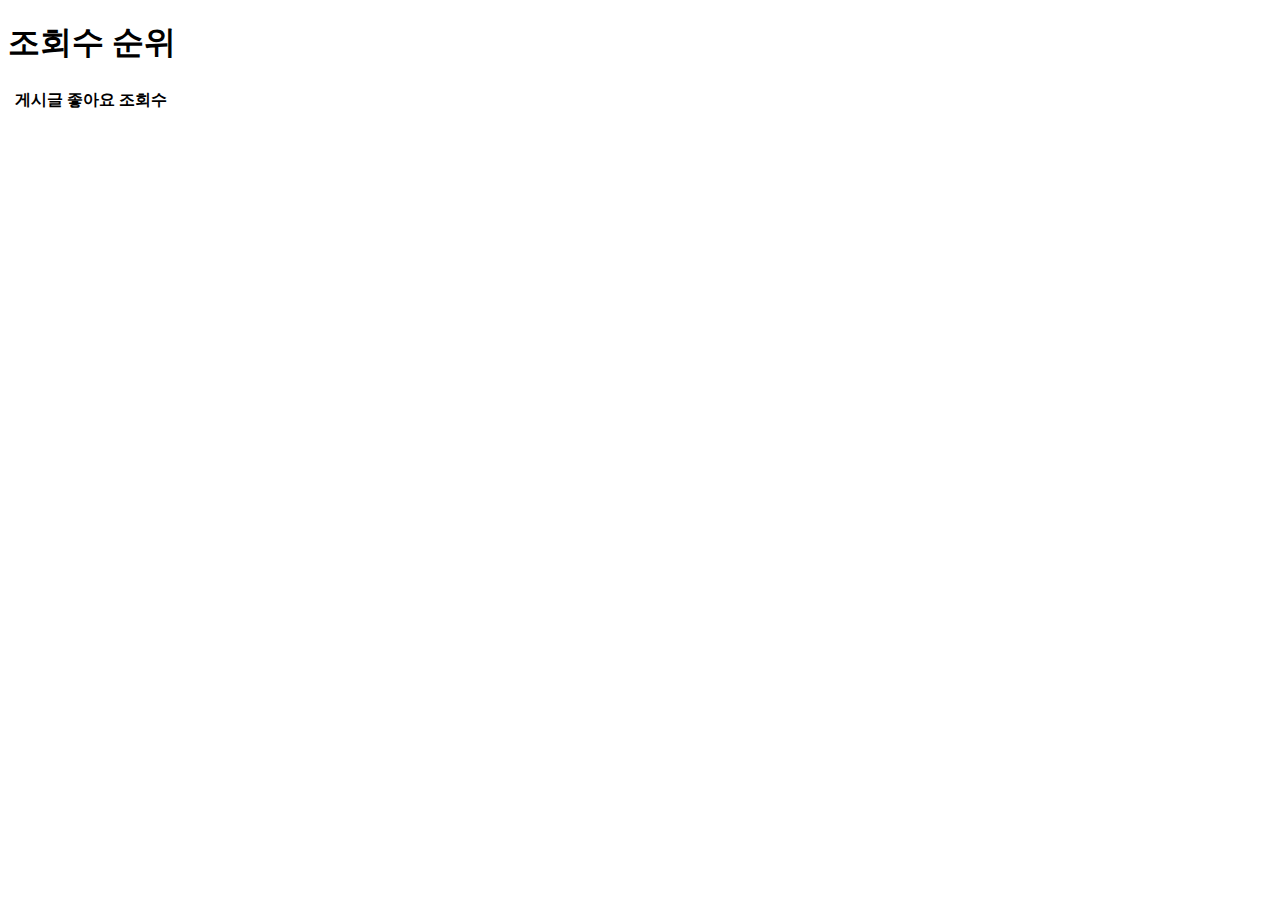
<file: src/main/resources/templates/post.html>
<!DOCTYPE html>
<html lang="ko" xmlns:th="http://www.thymeleaf.org" xmlns:layout="http://www.ultraq.net.nz/thymeleaf/layout">

<!--Header fragment-->
<th:block th:replace="~{layout/header :: header}"></th:block>

<body class="bg-gray-100">

    <!--Navbar fragment-->
    <th:block th:replace="~{layout/navbar :: navbar}"></th:block>

    <!-- Start wrapper -->
    <div class="h-screen flex flex-row flex-wrap">

        <!--Sidebar fragment-->
        <th:block th:replace="~{layout/sidebar :: sidebar}"></th:block>

        <!-- Start content -->
        <div class="bg-gray-100 flex-1 p-6 md:mt-16">

            <!-- Start stats -->
            <div class="grid grid-cols-3 gap-6 mt-6 xl:grid-cols-1">

                <!-- Start visits -->
                <div class="card col-span-3 xl:col-span-1">
                    <div class="card-header">
                        <h1 class="h6">조회수 순위</h1>
                    </div>

                    <table class="table-auto w-full text-left">
                        <thead>
                        <tr>
                            <th class="px-4 py-2 border-r"></th>
                            <th class="px-4 py-2 border-r">게시글</th>
                            <th class="px-4 py-2 border-r">좋아요</th>
                            <th class="px-4 py-2">조회수</th>
                        </tr>
                        </thead>
                        <tbody class="text-gray-600">

                        <tr th:each="postStat : ${post.postStats}">
                            <td class="border border-l-0 px-4 py-2 text-center" th:text="${postStatStat.count}"></td>
                            <td class="border border-l-0 px-4 py-2"><a target="_blank" th:href="@{'https://velog.io/@' + ${user.username} + '/' + ${postStat.urlSlug}}" th:text="${postStat.title}"></a></td>
                            <td class="border border-l-0 px-4 py-2" th:text="${postStat.likes}"></td>
                            <td class="border border-l-0 border-r-0 px-4 py-2" th:text="${postStat.visits}"></td>
                        </tr>

                        </tbody>
                    </table>
                </div>
                <!-- End visits -->

            </div>
            <!-- End stats -->

        </div>
        <!-- End content -->

    </div>
    <!-- End wrapper -->

    <!--Footer fragment-->
    <th:block th:replace="~{layout/footer :: footer}"></th:block>

</body>
</html>
</file>
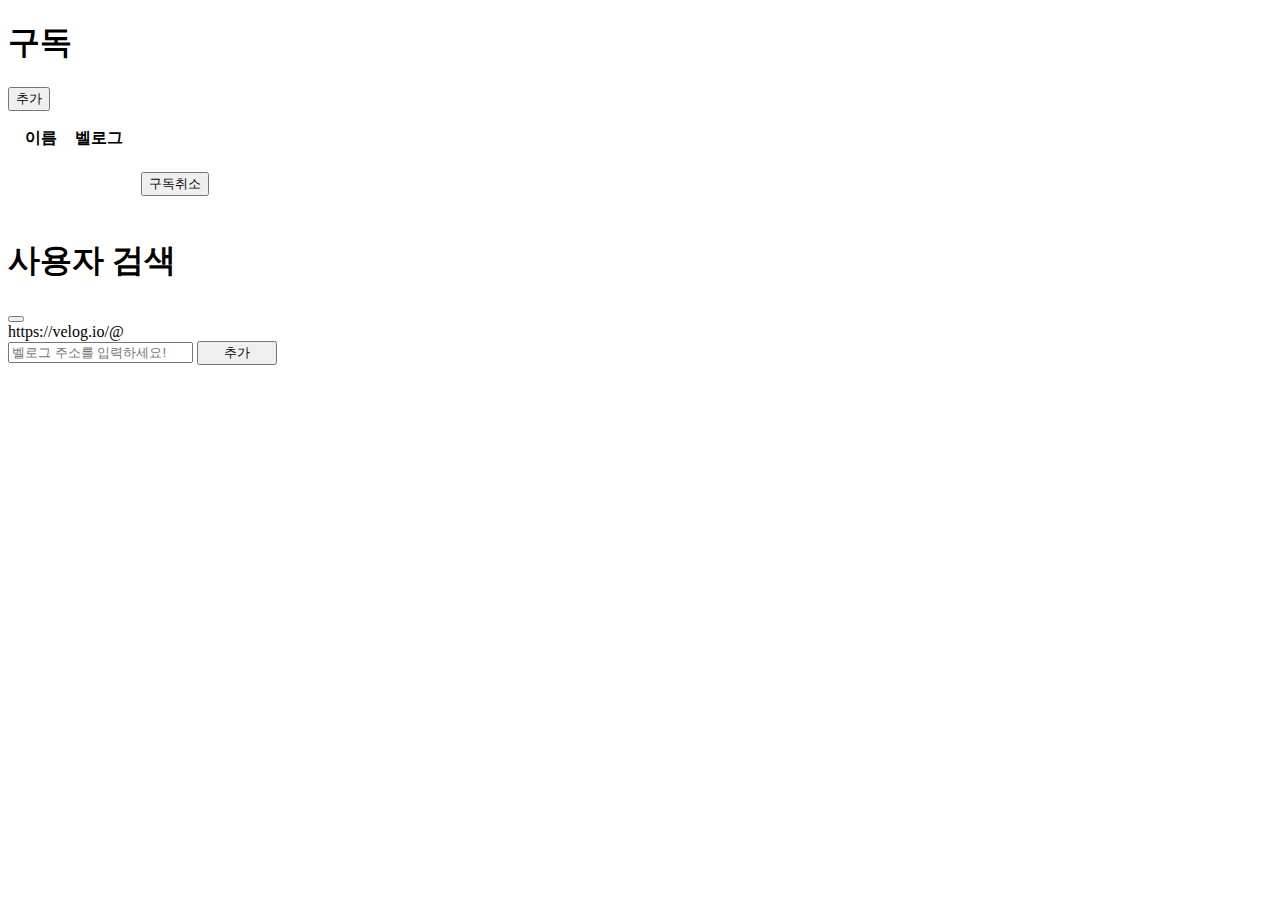
<file: src/main/resources/templates/subscribe.html>
<!DOCTYPE html>
<html lang="ko" xmlns:th="http://www.thymeleaf.org" xmlns:layout="http://www.ultraq.net.nz/thymeleaf/layout">

<!--Header fragment-->
<th:block th:replace="~{layout/header :: header}"></th:block>

<body class="bg-gray-100">

    <!--Navbar fragment-->
    <th:block th:replace="~{layout/navbar :: navbar}"></th:block>

    <!-- Start wrapper -->
    <div class="h-screen flex flex-row flex-wrap">

        <!--Sidebar fragment-->
        <th:block th:replace="~{layout/sidebar :: sidebar}"></th:block>

        <!-- Start content -->
        <div class="bg-gray-100 flex-1 p-6 md:mt-16">
            <div class="card">

                <div class="card-header flex justify-between">
                    <h1 class="h6">구독</h1>
                    <button class="btn-shadow mr-4 text-sm py-2 block" id="popupBtn">추가</button>
                </div>

                <div class="card-body">

                    <!-- start a table -->
                    <table class="table-fixed w-full" style="border-collapse: inherit; border-spacing: 1rem;">

                        <!-- table head -->
                        <thead class="text-left">
                        <tr>
                            <th class="w-1/3 pb-10 text-sm font-extrabold tracking-wide">이름</th>
                            <th class="w-1/3 pb-10 text-sm font-extrabold tracking-wide">벨로그</th>
                            <th class="w-1/6 pb-10 text-sm font-extrabold tracking-wide"></th>
                        </tr>
                        </thead>
                        <!-- end table head -->

                        <!-- table body -->
                        <tbody class="text-left text-gray-600">

                        <!-- item -->
                        <tr th:each="userProfile : ${userProfiles}" class="mb-5">

                            <th class="w-1/3 text-xs font-extrabold tracking-wider flex flex-row items-center w-full">
                                <div class="w-8 h-8 overflow-hidden rounded-full">
                                    <img th:src="${userProfile.userProfile.thumbnail}" class="object-cover" style="height: inherit; width: inherit;">
                                </div>
                                <p class="ml-4" th:text="${userProfile.userProfile.displayName}"></p>
                            </th>
                            <th class="w-1/3 mb-4 text-base font-extrabold tracking-wider">
                                <a class="name-1" target="_blank" th:href="@{'https://velog.io/@' + ${userProfile.userProfile.username}}" th:text="'@' + ${userProfile.userProfile.username}"></a>
                            </th>

                            <form th:method="delete" th:action="@{/subscribe/{subscribeId}(subscribeId=${userProfile.id})}">
                                <th class="w-1/6 mb-4 text-xs font-extrabold tracking-wider"><button type="submit" class="btn mr-4 text-sm py-2 block">구독취소</button></th>
                            </form>

                        </tr>
                        <!-- item -->

                        </tbody>
                        <!-- end table body -->

                    </table>
                    <!-- end a table -->
                </div>

            </div>
        </div>
        </div>
        <!-- end content -->

    </div>
    <!-- end wrapper -->

    <div class="modal-bg" id="modal-bg"></div>
    <div class="modal-wrap" id="modal-wrap">
        <div class="card" style="width:700px;">
            <div class="card-header flex justify-between" style="align-i">
                <h1 class="h6">사용자 검색</h1>
                <button id="closeBtn"><i class="fa-regular fa-circle-xmark"></i></button>
            </div>

            <form method="post">
                <div class="flex justify-center items-center" >
                    <div class="flex items-center ml-3">
                        <div class="text-base text-gray-800 font-extrabold">https://velog.io/@</div>
                        <input type="text" required name="subscribe" placeholder="벨로그 주소를 입력하세요!" class="alert m-5 ml-1 text-base text-gray-800 font-extrabold">
                        <button class="btn-shadow mr-6 text-sm py-2 block m-5" type="submit" style="width: 80px;">추가</button>
                    </div>

                </div>
            </form>

        </div>
    </div>

    <!--Footer fragment-->
    <th:block th:replace="~{layout/footer :: footer}"></th:block>
    <script th:inline="javascript">
        var save = [[${save}]];

        if (save != null) {
            if (save == true) {
                alert("구독 완료!");
            }
            else {
                alert("존재하지 않는 사용자입니다.");
            }
        }

    </script>
</body>
</html>
</file>
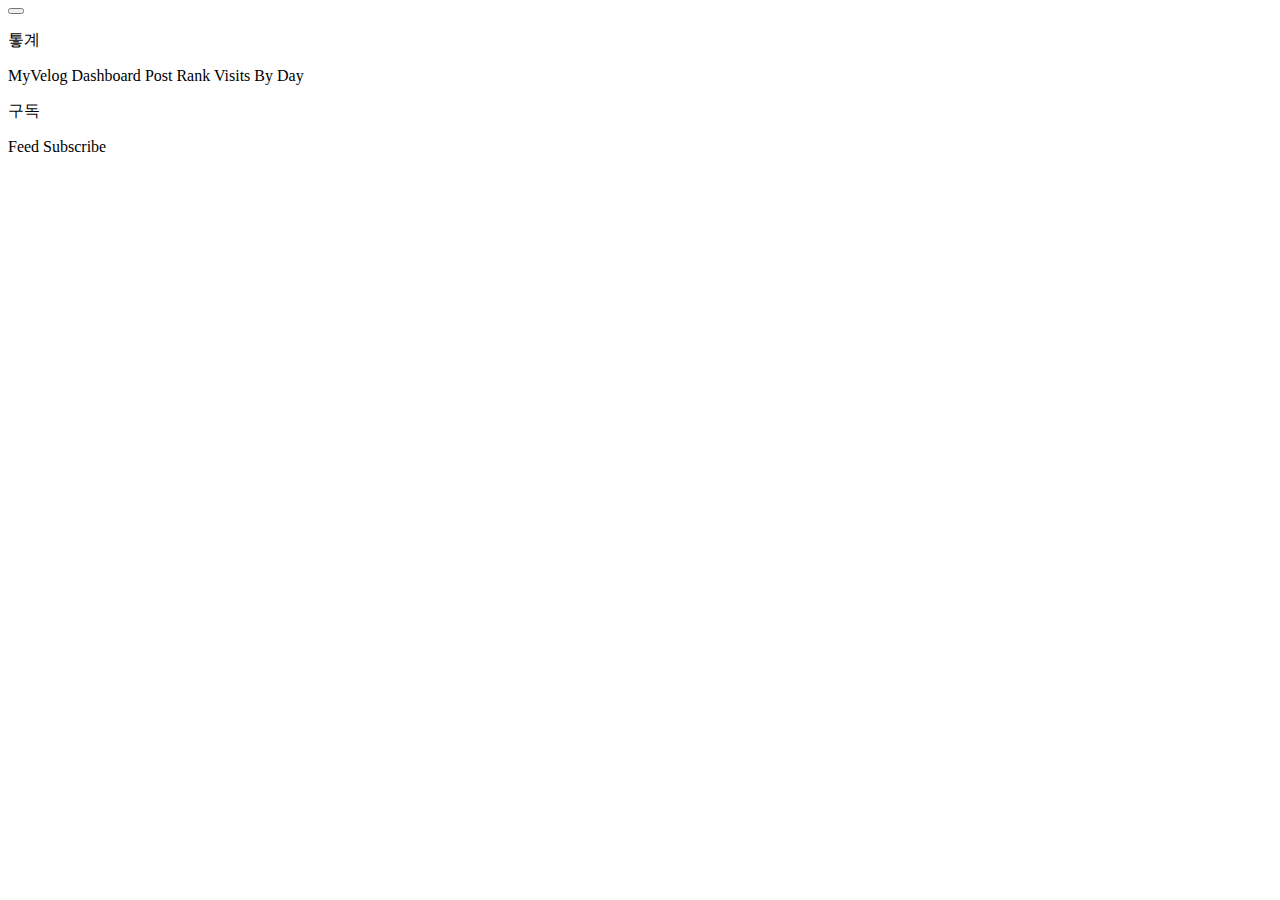
<file: src/main/resources/templates/layout/sidebar.html>
<html lang="en" xmlns:th="http://www.thymeleaf.org">

<!-- Start sidebar -->
<div th:fragment="sidebar" id="sideBar" class="relative flex flex-col flex-wrap bg-white border-r border-gray-300 p-6 flex-none w-64 md:-ml-64 md:fixed md:top-0 md:z-30 md:h-screen md:shadow-xl animated faster">

    <!-- sidebar content -->
    <div class="flex flex-col">

        <!-- sidebar toggle -->
        <div class="text-right hidden md:block mb-4">
            <button id="sideBarHideBtn">
                <i class="fa-regular fa-circle-xmark"></i>
            </button>
        </div>
        <!-- end sidebar toggle -->

        <p class="uppercase text-xs text-gray-600 mb-4 tracking-wider">톻계</p>

        <!-- link -->
        <a th:href="@{/main}" class="mb-3 capitalize font-medium text-sm hover:text-teal-600 transition ease-in-out duration-500">
            <i class="fa-solid fa-chart-pie"></i>
            MyVelog Dashboard
        </a>
        <!-- end link -->

        <!-- link -->
        <a th:href="@{/post}" class="mb-3 capitalize font-medium text-sm hover:text-teal-600 transition ease-in-out duration-500">
            <i class="fa-solid fa-ranking-star"></i>
            Post Rank
        </a>
        <!-- end link -->

        <!-- link -->
        <a th:href="@{/day}" class="mb-3 capitalize font-medium text-sm hover:text-teal-600 transition ease-in-out duration-500">
            <i class="fa-regular fa-calendar"></i>
            Visits By Day
        </a>
        <!-- end link -->

        <p class="uppercase text-xs text-gray-600 mb-4 tracking-wider">구독</p>

        <!-- link -->
        <a th:href="@{/feed}" class="mb-3 capitalize font-medium text-sm hover:text-teal-600 transition ease-in-out duration-500">
            <i class="fa-regular fa-comment-dots"></i>
            Feed
        </a>
        <!-- end link -->

        <!-- link -->
        <a th:href="@{/subscribe}" class="mb-3 capitalize font-medium text-sm hover:text-teal-600 transition ease-in-out duration-500">
            <i class="fa-solid fa-users"></i>
            Subscribe
        </a>
        <!-- end link -->
    </div>
    <!-- End sidebar content -->

</div>
<!-- End sidebar -->
</html>
</file>
